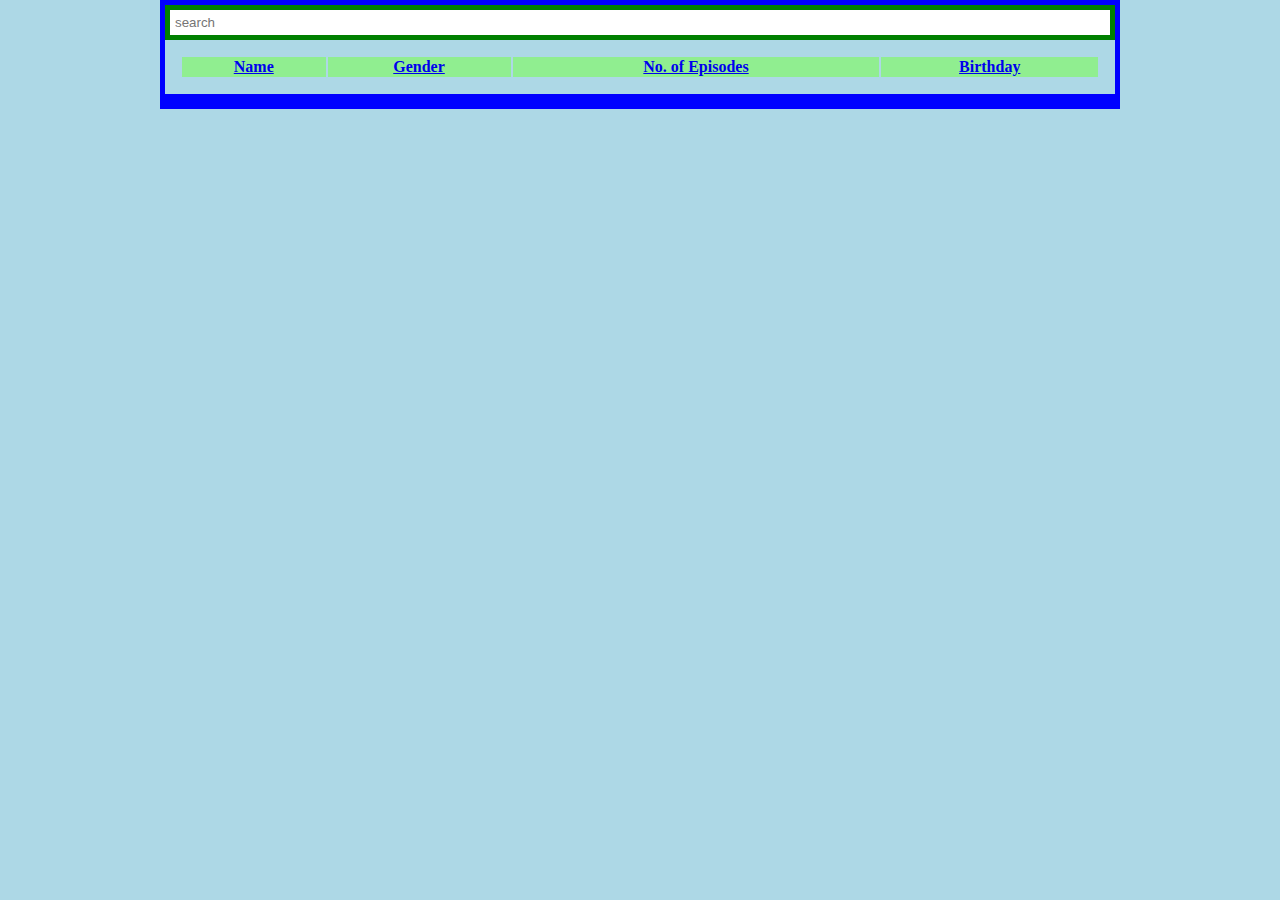
<file: index.html>
<html lang="en">
    <head>
        <title>F.R.I.E.N.D.S</title>
       
    <script src="https://code.jquery.com/jquery-3.6.0.js"
    integrity="sha256-H+K7U5CnXl1h5ywQfKtSj8PCmoN9aaq30gDh27Xc0jk=" crossorigin="anonymous"></script>
     <script src="script.js"></script>
     <link href="style.css" text="text/css" rel="stylesheet">
    </head>
    <body>
        <div>
              <input type="text" placeholder="search" name="search" id="search">

            <table id="table" class="sortable">
                <thead id="thead">
                    <th data-sort="name" id="name"><a href="#">Name</a></th>
                    <th data-sort="gender" id="gender"><a href="#">Gender</a></th>
                    <th data-sort="episodes"id="episodes"><a href="#">No. of Episodes</a></th>
                    <th data-sort="birthday" id="birthday"><a href="#">Birthday</a></th>
                </thead>
                <tbody id="tbody"></tbody>
            </table>
        </div>
        <div id="buttons">

        </div>
    </body>
    
    
</html>
</file>
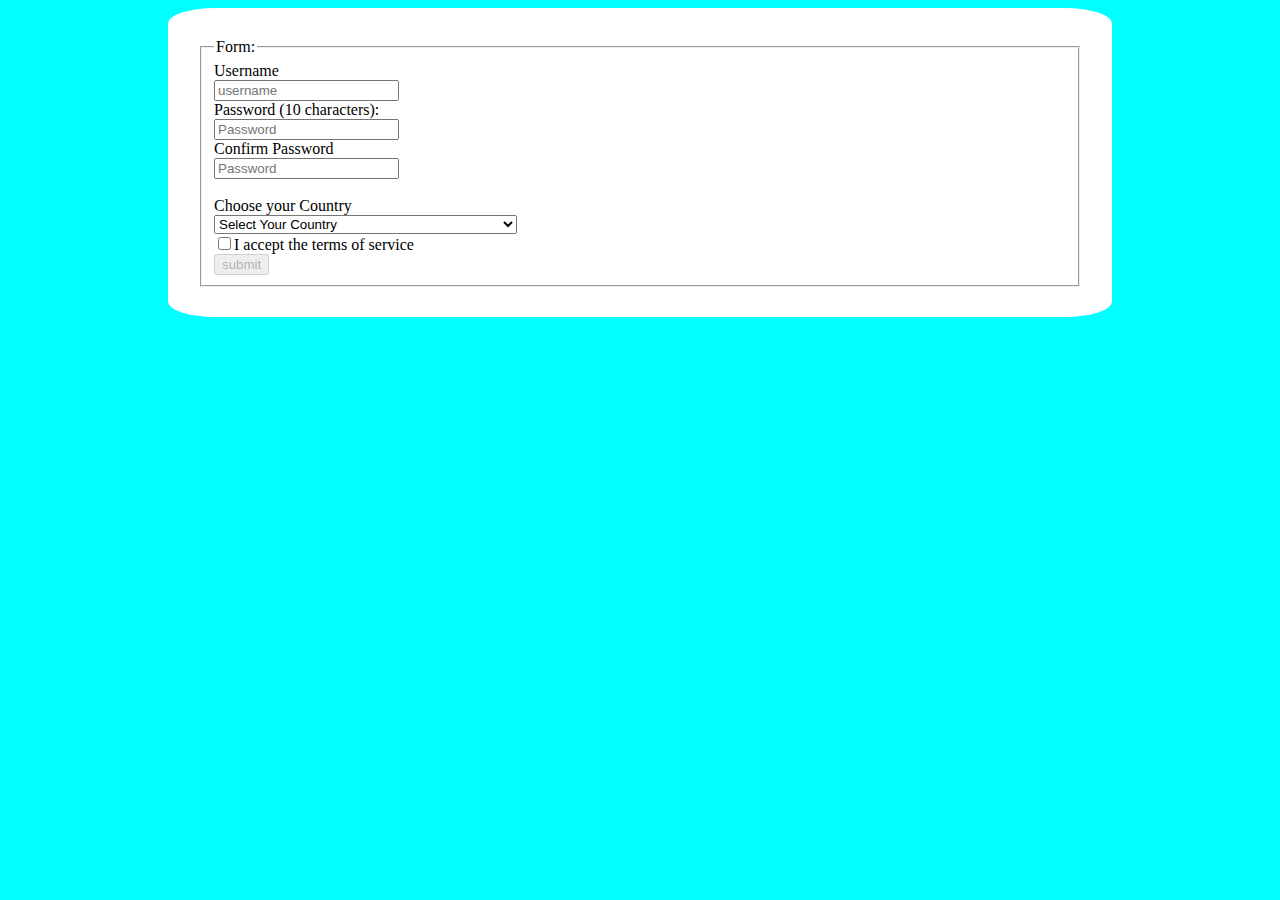
<file: Assignment 10/index.html>
<!DOCTYPE html>
<html>
    <head>
        <title>Some Form</title>
        <link href="style.css" rel="stylesheet">
    </head>
<body>
    <div id="container login">
        <div id="welcome">

        </div>
    
    <form id="form">
        <div id="">
            <fieldset>
                <legend>Form:</legend>
                <label for="username"> Username </label><br>
                    <input type="username" placeholder="username" id="username" required><br>
                <label for="password">Password (10 characters):</label><br>
                    <input name="password" type="password" placeholder="Password" id="pwd" required><span id="pwd-count" class="hide"></span><br>
                    
                    <label for="confirmpassword">Confirm Password </label><br>
                    <input name="confirmpassword" type="password" placeholder="Password" id="pwd2" required>
                    
                    <span id='message'></span>
                    <br>
                    <br>
                    <label for="country">Choose your Country</label><br>
                    <select id="country" name="country" required>
                        <option value='country' default>Select Your Country</option>
                    </select><br>

                
                    <input type="checkbox"  value="tos" name="tos" id="tos" required><label for="tos">I accept the terms of service</label>
                <br>

                <input type="submit" id="submit" value="submit"/>
            </fieldset>
        </div>
</form>
</div>
</body>
<script src="https://ajax.googleapis.com/ajax/libs/jquery/2.1.1/jquery.min.js"></script>
<script src="script.js"></script>
<script src="countries.js"></script>

</html>
</file>
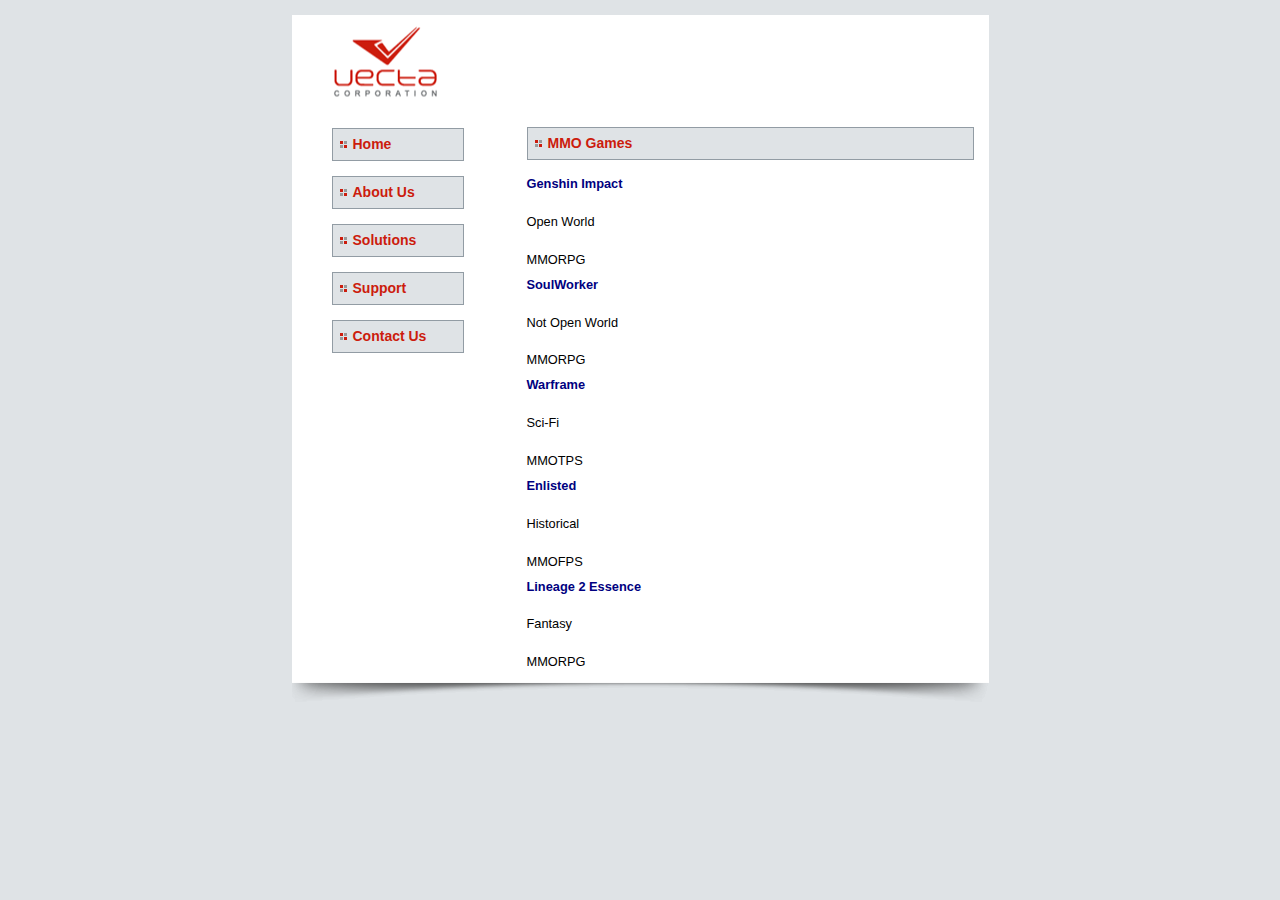
<file: Assignment 5/index.html>
<!DOCTYPE html>
<html lang="en">
<head>
	<meta charset="UTF-8">
	<title>Welcome to Vecta Corp.</title>
	<!-- Normal style sheet used for layout and general formatting. -->
	<link href="styles.css" type="text/css" rel="stylesheet">
</head>

<body>
	<section id="container">
		<header></header>

		<nav>
			<ul>
				<li><a href="index.html">Home</a></li>
				<li><a href="aboutus.html">About Us</a></li>
				<li><a href="solutions.html">Solutions</a></li>
				<li><a href="support.html">Support</a></li>
				<li><a href="contactus.html">Contact Us</a></li>
			</ul>
		</nav>

		<section id="content">
			<h2>MMO Games</h2>

			<div id="content-list">
				<!-- sammple of what your toString should output
					<div id="content-0">
						<h4>title here</h4>
						<p>description here</p>
						<div>category here</div>
					</div>
				-->
			</div>
		</section>

		<footer></footer>
	</section>

	<script src="jquery.js"></script>
	<script src="script.js"></script>
</body>
</html>
</file>
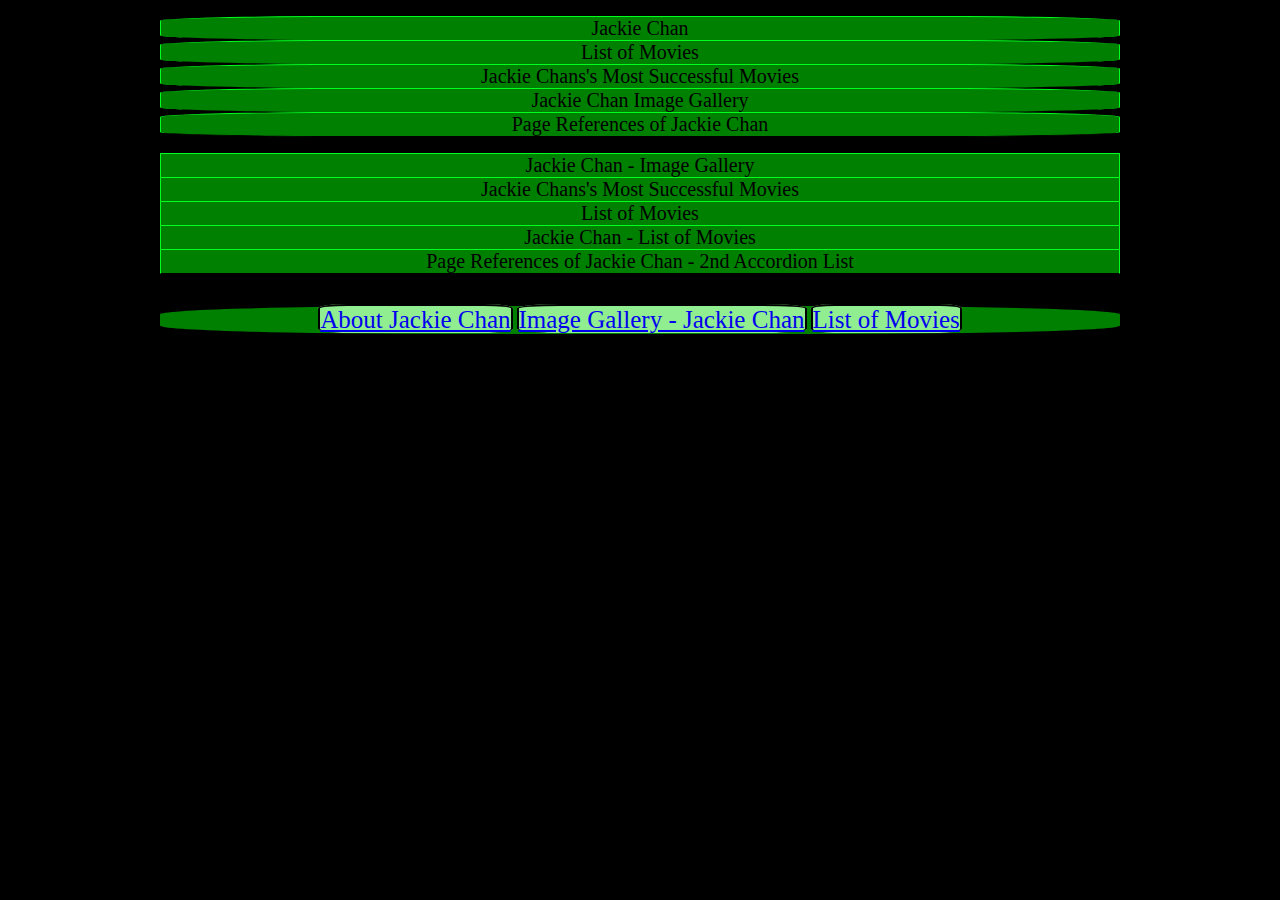
<file: Assignment 6/index.html>
<!DOCTYPE html>
<html>
    <head>
        <title>Jackie Chan</title>
        <link rel="stylesheet" href="css/style.css">
        <script src="https://code.jquery.com/jquery-3.6.0.js"
        integrity="sha256-H+K7U5CnXl1h5ywQfKtSj8PCmoN9aaq30gDh27Xc0jk=" crossorigin="anonymous"></script>
        <script src="js/script.js"></script>
    </head>
    <body>
        <ul id="accordion">
            <li>
              <a href="#" id="control">Jackie Chan</a>
              <div id="apanel">
                <img src="img/Jackie_Chan_July_2016.jpg">
                <p>Started his film career in the early 1960's. 
                He began his film career by appearing in small roles at the age of five as a child actor.</p>
                <a  href="https://en.wikipedia.org/wiki/Jackie_Chan">More information Here</a>
                <a href="https://en.wikipedia.org/wiki/File:Jackie_Chan_July_2016.jpg">Reference to Image Here</a>
                
              </div>
            </li>
            <li>
              <a href="#" id="control">List of Movies</a>
              <div id="apanel">
                Jackie was seen in most of the movies listed here.
                <ul>
                  <li>Rush Hour 1</li>
                  <li>Rush Hour 2</li>
                  <li>Rush Hour 3</li>
                  <li>The Karate Kid</li>
                  <li>The Spy Next Door</li>
                </ul>
                and much more! You can find more movies Jackie was filmed by the link below <a  href="https://en.wikipedia.org/wiki/Jackie_Chan_filmography">Click Here for more movies</a>
              </div>
            </li>
            <li>
              <a href="#" id="control">Jackie Chans's Most Successful Movies</a>
              <div id="apanel">
                <ul>
                  <li>Police Story Series</li>
                  <li>Rush Hour Series</li>
                </ul>
                <a  href="https://www.slashfilm.com/595722/the-best-jackie-chan-movies-ranked/">More information about Jackie Chan's Top Ranked Movies</a>
              </div>
            </li>
            <li>
              <a href="#" id="control">Jackie Chan Image Gallery</a>
              <div id="apanel">
                <img src="img/AP100607149364.png">
                <img src="img/kiyoshiota-gettyimages-129941726.png">
                <img src="img/154416-untitled-design-11.png">
                <img src="img/jackie-chan-news-photo-83389121-1567001252.jpg">
                <img src="img/Jackie-Chan-f-1240x840.jpg">
                <a  href="https://www.google.com/search?q=jackie+chan&rlz=1C1GCEU_enCA970CA970&source=lnms&tbm=isch&sa=X&ved=2ahUKEwjfl7mJ_Yv0AhX-kmoFHWEOA2AQ_AUoAnoECAEQBA&biw=1920&bih=912&dpr=1#imgrc=gGefZ3SBx4ytDM">Click Here to see more images of Jackie Chan</a>
              </div>
            </li>
            <li>
              <a href="#" id="control">Page References of Jackie Chan</a>
              <div id="apanel">
                <a  href="https://en.wikipedia.org/wiki/Jackie_Chan">Wikipedia - Jackie Chan</a>
                <a  href="https://www.slashfilm.com/595722/the-best-jackie-chan-movies-ranked/">Jackie Chans Top Ranked Movies</a>
                <a  href="https://www.menshealth.com/entertainment/a28843311/jackie-chan-net-worth/">Jackie Chan's Net Worth. (Image Reference)</a>
                <a  href="https://journal.hautehorlogerie.org/en/jackie-chan-from-stuntman-to-superstar-part-one/">More information Here</a>
                <a  href="https://www.google.com/search?q=jackie+chan&rlz=1C1GCEU_enCA970CA970&source=lnms&tbm=isch&sa=X&ved=2ahUKEwjfl7mJ_Yv0AhX-kmoFHWEOA2AQ_AUoAnoECAEQBA&biw=1920&bih=912&dpr=1#imgrc=gGefZ3SBx4ytDM">Image Gallery Google Search</a>
                <a href="https://www.wionews.com/entertainment/jackie-chan-wants-to-join-chinas-ruling-communist-party-397767">Jackie Chan on Wion Page</a>
              </div>
            </li>
          </ul>

          <ul id="accordion2">
            <li>
              <a href="#" id="control2">Jackie Chan - Image Gallery</a>
              <div id="apanel2">
                <img src="img/AP100607149364.png">
                <img src="img/kiyoshiota-gettyimages-129941726.png">
                <img src="img/154416-untitled-design-11.png">
                <img src="img/jackie-chan-news-photo-83389121-1567001252.jpg">
                <img src="img/Jackie-Chan-f-1240x840.jpg">
                <a  href="https://www.google.com/search?q=jackie+chan&rlz=1C1GCEU_enCA970CA970&source=lnms&tbm=isch&sa=X&ved=2ahUKEwjfl7mJ_Yv0AhX-kmoFHWEOA2AQ_AUoAnoECAEQBA&biw=1920&bih=912&dpr=1#imgrc=gGefZ3SBx4ytDM">Click Here to see more images of Jackie Chan</a>
              </div>
            </li>
            <li>
              <a href="#" id="control2">Jackie Chans's Most Successful Movies</a>
              <div id="apanel2">
                <ul>
                  <li>Police Story Series</li>
                  <li>Rush Hour Series</li>
                </ul>
                <a  href="https://www.slashfilm.com/595722/the-best-jackie-chan-movies-ranked/">More information about Jackie Chan's Top Ranked Movies</a>
              </div>
            </li>
            <li>
              <a href="#" id="control2">List of Movies</a>
              <div id="apanel2">
                Jackie was seen in most of the movies listed here.
                <ul>
                  <li>Rush Hour 1</li>
                  <li>Rush Hour 2</li>
                  <li>Rush Hour 3</li>
                  <li>The Karate Kid</li>
                  <li>The Spy Next Door</li>
                </ul>
                and much more! You can find more movies Jackie was filmed by the link below <a  href="https://en.wikipedia.org/wiki/Jackie_Chan_filmography">Click Here for more movies</a>
              </div>
            </li>
            <li>
              <a href="#" id="control2">Jackie Chan - List of Movies</a>
              <div id="apanel2">
                List of Movies Jackie was in is listed <a  href="https://en.wikipedia.org/wiki/Jackie_Chan_filmography">Here</a>
              </div>
            </li>
            <li>
              <a href="#" id="control2">Page References of Jackie Chan - 2nd Accordion List</a>
              <div id="apanel2">
                <a  href="https://en.wikipedia.org/wiki/Jackie_Chan">Wikipedia - Jackie Chan</a>
                <a  href="https://www.slashfilm.com/595722/the-best-jackie-chan-movies-ranked/">Jackie Chans Top Ranked Movies</a>
                <a  href="https://www.menshealth.com/entertainment/a28843311/jackie-chan-net-worth/">Jackie Chan's Net Worth. (Image Reference)</a>
                <a  href="https://journal.hautehorlogerie.org/en/jackie-chan-from-stuntman-to-superstar-part-one/">More information Here</a>
                <a  href="https://www.google.com/search?q=jackie+chan&rlz=1C1GCEU_enCA970CA970&source=lnms&tbm=isch&sa=X&ved=2ahUKEwjfl7mJ_Yv0AhX-kmoFHWEOA2AQ_AUoAnoECAEQBA&biw=1920&bih=912&dpr=1#imgrc=gGefZ3SBx4ytDM">Image Gallery Google Search</a>
                <a href="https://www.wionews.com/entertainment/jackie-chan-wants-to-join-chinas-ruling-communist-party-397767">Jackie Chan on Wion Page</a>
              </div>
            </li>
          </ul>

        <ul id="tablist">
          <li >
            <a href="#tab1" id="controltab">About Jackie Chan</a>
          </li>
          
          <li >
            <a href="#tab2" id="controltab">Image Gallery - Jackie Chan</a>
          </li>
          <li >
            <a href="#tab3" id="controltab">List of Movies</a>
          </li>
        </ul>
        <div class="paneltab" id="tab1">
          <img src="img/Jackie_Chan_July_2016.jpg">
          <p>Started his film career in the early 1960's. 
                He began his film career by appearing in small roles at the age of five as a child actor.</p> <a  href="https://en.wikipedia.org/wiki/Jackie_Chan">More information Here</a>
        </div>
        <div class="paneltab" id="tab2">
          <img src="img/AP100607149364.png">
          <img src="img/kiyoshiota-gettyimages-129941726.png">
          <img src="img/154416-untitled-design-11.png">
          <img src="img/jackie-chan-news-photo-83389121-1567001252.jpg">
          <img src="img/Jackie-Chan-f-1240x840.jpg">
          <p>Images above of Jackie can be found in the link below</p> <a  href="https://www.google.com/search?q=jackie+chan&rlz=1C1GCEU_enCA970CA970&source=lnms&tbm=isch&sa=X&ved=2ahUKEwjfl7mJ_Yv0AhX-kmoFHWEOA2AQ_AUoAnoECAEQBA&biw=1920&bih=912&dpr=1#imgrc=gGefZ3SBx4ytDM">Click Here to see more images of Jackie Chan</a>
        </div>
        <div class="paneltab" id="tab3">
          Jackie was seen in most of the movies listed here.
          <ul>
            <li>Rush Hour 1</li>
            <li>Rush Hour 2</li>
            <li>Rush Hour 3</li>
            <li>The Karate Kid</li>
            <li>The Spy Next Door</li>
          </ul>
          and much more! <p>You can find more movies Jackie was filmed by the link below</p> <a  href="https://en.wikipedia.org/wiki/Jackie_Chan_filmography">Click Here for more movies</a>
        </div>
    </body>
</html>
</file>
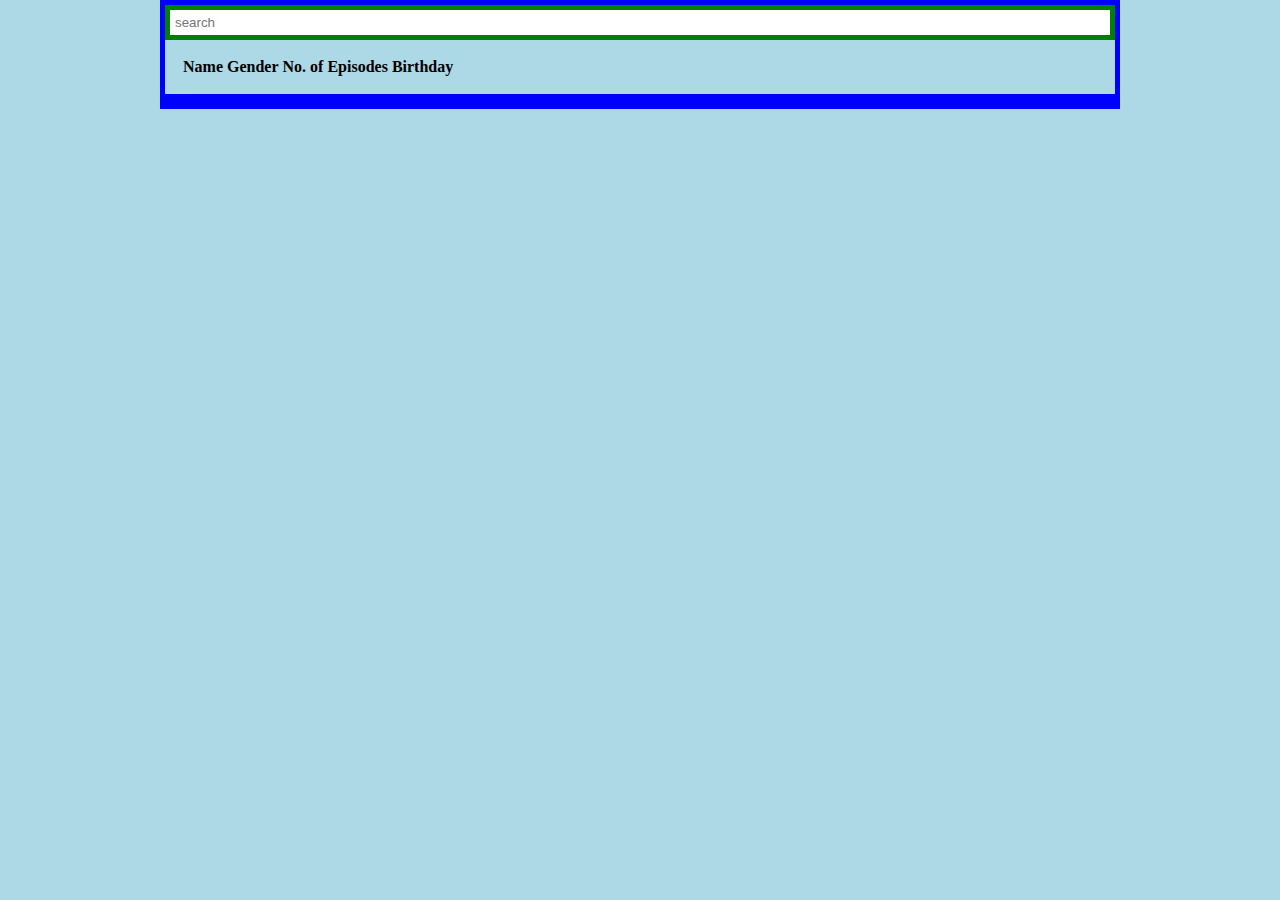
<file: Assignment 8/index.html>
<html lang="en">
    <head>
        <title>F.R.I.E.N.D.S</title>
       
    <script src="https://code.jquery.com/jquery-3.6.0.js"
    integrity="sha256-H+K7U5CnXl1h5ywQfKtSj8PCmoN9aaq30gDh27Xc0jk=" crossorigin="anonymous"></script>
     <script src="script.js"></script>
     <link href="style.css" text="text/css" rel="stylesheet">
    </head>
    <body>
        <div>
              <input type="text" placeholder="search" name="search" id="search">

            <table id="table">
                <thead>
                    <th id="name">Name</th>
                    <th id="gender">Gender</th>
                    <th id="episodes">No. of Episodes</th>
                    <th id="birthday">Birthday</th>
                </thead>
                <tbody id="tbody"></tbody>
            </table>
        </div>
        <div id="buttons">

        </div>
    </body>
    
    
</html>
</file>
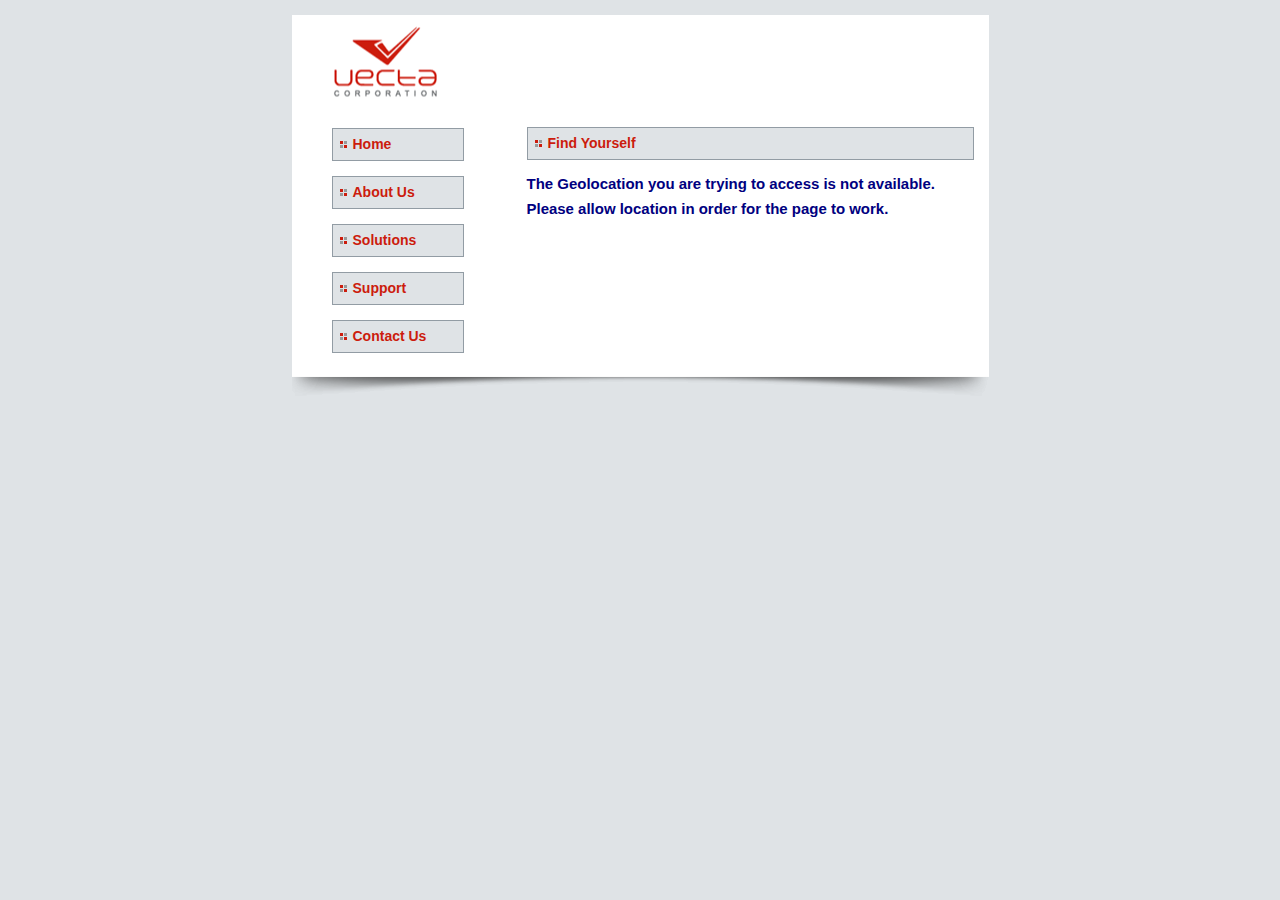
<file: WEB303As04/index.html>
<!DOCTYPE html>
<html lang="en">
<head>
	<meta charset="UTF-8">
	<title>Welcome to Vecta Corp.</title>
	<!-- Normal style sheet used for layout and general formatting. -->
	<link href="styles.css" type="text/css" rel="stylesheet">
</head>

<body>
	<section id="container">
		<header></header>

		<nav>
			<ul>
				<li><a href="index.html">Home</a></li>
				<li><a href="aboutus.html">About Us</a></li>
				<li><a href="solutions.html">Solutions</a></li>
				<li><a href="support.html">Support</a></li>
				<li><a href="contactus.html">Contact Us</a></li>
			</ul>
		</nav>

		<section id="content">
			<h2>Find Yourself</h2>

			<div id="youarehere"></div>
		</section>

		<footer></footer>
	</section>

	<script src="jquery.js"></script>
	<script src="script.js"></script>
</body>
</html>
</file>
<file: style.css>
body {
    background-color: lightblue;
    max-width: 960px;
    height: auto;
    margin: 0 auto;
    padding: 0;
}
.highlight {
    background-color: yellow;
    font-weight: bold;
}

input {
    width: 100%;
    padding: 5px;
    border: 5px solid green;
}
#thead {
    background-color: lightgreen;
}
table {
    width: 100%;
    padding: 15px;
}

div {
    border: 5px solid blue;
}
p {
    padding: 5px;
    font-weight: bold;
    border: 2px solid black;
    text-align: center;
}

button {
    width: 50%;
    font-size: 60px;
    font-weight: bold;
}

.ascending::after {
     content: "\25b2"
}
.descending::after {
    content: "\25bc"
}
</file>
<file: Assignment 10/style.css>
html {
    max-width: 960px;
    margin: auto;
}
body {
    background-color: aqua;
}
form {
    padding: 30px;
    border-radius: 5%;
    background-color: white;
    
}
</file>
<file: Assignment 5/styles.css>
article,
aside,
figure,
footer,
header,
nav,
section {
  display: block;
}
body {
  font-family: Arial, Helvetica, sans-serif;
  font-size: 0.8em;
  line-height: 25px;
  background-color: #dfe3e6;
}
#container {
  background: #fff;
  width: 697px;
  margin: 15px auto 0 auto;
}
header {
  height: 100px;
  background: url('images/logo.gif') no-repeat 25px;
}
nav {
  width: 235px;
  float: left;
}
nav ul {
  list-style-type: none;
}
nav ul li a:link,
nav ul li a:visited,
#content h2 {
  font-size: 14px;
  font-weight: bold;
  background: #dfe3e6 url('images/bullet.gif') no-repeat 7px center;
  padding: 3px 0 3px 20px;
  border: solid #929ca4 1px;
  color: #cc1c0d;
}
nav ul li a:link,
nav ul li a:visited {
  width: 110px;
  margin-bottom: 15px;
  text-decoration: none;
  display: block;
}
nav ul li a:hover {
  color: #000;
  background-color: #ccc;
}
#content {
  width: 447px;
  float: left;
  background-color: #fff;
  padding-right: 15px;
}
h3,
h4 {
  margin: 0;
  color: #000080;
}
footer {
  height: 35px;
  background: url('images/footer.gif');
  clear: both;
}
</file>
<file: Assignment 6/css/style.css>
body {
    
    max-width: 960px;
    margin: 0 auto;
    height: auto;
    background-color: rgb(0, 0, 0);
}
ul {
    text-align: center;
    list-style-type: none;
}

#accordion{
    padding: 0px;
}
img {
    border-radius: 10%;
    width: 150px;
    position: relative;
    display: inline-block;
}
#accordion li a{
    display: block;
    border-radius: 20%;
    background-color: green;
    border: 1px solid #00ff1f;
    border-bottom: 0px;
    color: #000;
    text-decoration: none;
}

#accord {
    border-radius: 50%;
}
#accordion li:last-child a{
    border-bottom: 1px solid #000;
}
#accordion li:last-child #accordion li.control.active{
    border-bottom: 10px;
}

#accordion2 {
    padding: 0px;
}

#accordion2 li a{
    display: block;
    background-color: green;
    border: 1px solid #00ff1f;
    border-bottom: 0px;
    color: #000;
    text-decoration: none;
}
#accordion2 li:last-child a{
    border-bottom: 1px solid #000;
}
#accordion2 li:last-child #accordion li.control.active{
    border-bottom: 10px;
}
a {
    font-size: 20px;
}
#apanel {
    display: none;
    padding: 16px;
    border: 1px solid #3f0;
    border-top: 0;
    border-bottom: 0;
    text-align: center;
    background-color: #fff;
    font-size: 20px;
}
#apanel2 {
    display: none;
    padding: 16px;
    border: 1px solid #3f0;
    border-top: 0;
    border-bottom: 0;
    text-align: center;
    background-color: #fff;
    font-size: 20px;
}
#apanal .active{
    display: block;
}
#apanal2 .active {
    display: block;
}
#accordion li:last-child #apanel{
    border-bottom: 1px solid rgb(0, 255, 34);
}

#tabbed {
    background-color: green;
}

#atabbed {
    background-color: #fff;
    display: none;
    border: 1px solid #3f0;
}

.paneltab {
    display: none;
}

.paneltab.active {
    text-align: center;
    padding: 20px;
    background-color: #fff;
    display: block;
    border: 25px solid green;
    font-size: 20px;
}

#tablist {
    border-radius: 30%;
    list-style-type: none;
    position: relative;
    background-color: green;
    width: 100%;
    padding: 0;
    float: left;
}
#controltab {
    border-radius: 15%;
    border-top: 2px solid black;
    background-color: lightgreen;
    border-right: 2px solid black;
    border-left: 2px solid black;
    font-size: 25px;
}
#tablist li {
    display: inline-block;
}
</file>
<file: Assignment 8/style.css>
body {
    background-color: lightblue;
    max-width: 960px;
    height: auto;
    margin: 0 auto;
    padding: 0;
}
.highlight {
    background-color: yellow;
    font-weight: bold;
}

input {
    width: 100%;
    padding: 5px;
    border: 5px solid green;
}
table {
    padding: 15px;
}

div {
    border: 5px solid blue;
}
</file>
<file: WEB303As04/styles.css>
article,
aside,
figure,
footer,
header,
nav,
section {
  display: block;
}
body {
  font-family: Arial, Helvetica, sans-serif;
  font-size: 0.8em;
  line-height: 25px;
  background-color: #dfe3e6;
}
#container {
  background: #fff;
  width: 697px;
  margin: 15px auto 0 auto;
}
header {
  height: 100px;
  background: url('images/logo.gif') no-repeat 25px;
}
nav {
  width: 235px;
  float: left;
}
nav ul {
  list-style-type: none;
}
nav ul li a:link,
nav ul li a:visited,
#content h2 {
  font-size: 14px;
  font-weight: bold;
  background: #dfe3e6 url('images/bullet.gif') no-repeat 7px center;
  padding: 3px 0 3px 20px;
  border: solid #929ca4 1px;
  color: #cc1c0d;
}
nav ul li a:link,
nav ul li a:visited {
  width: 110px;
  margin-bottom: 15px;
  text-decoration: none;
  display: block;
}
nav ul li a:hover {
  color: #000;
  background-color: #ccc;
}
#content {
  width: 447px;
  float: left;
  background-color: #fff;
  padding-right: 15px;
}
h3,
h4 {
  margin: 0;
  color: #000080;
}
footer {
  height: 35px;
  background: url('images/footer.gif');
  clear: both;
}
</file>
